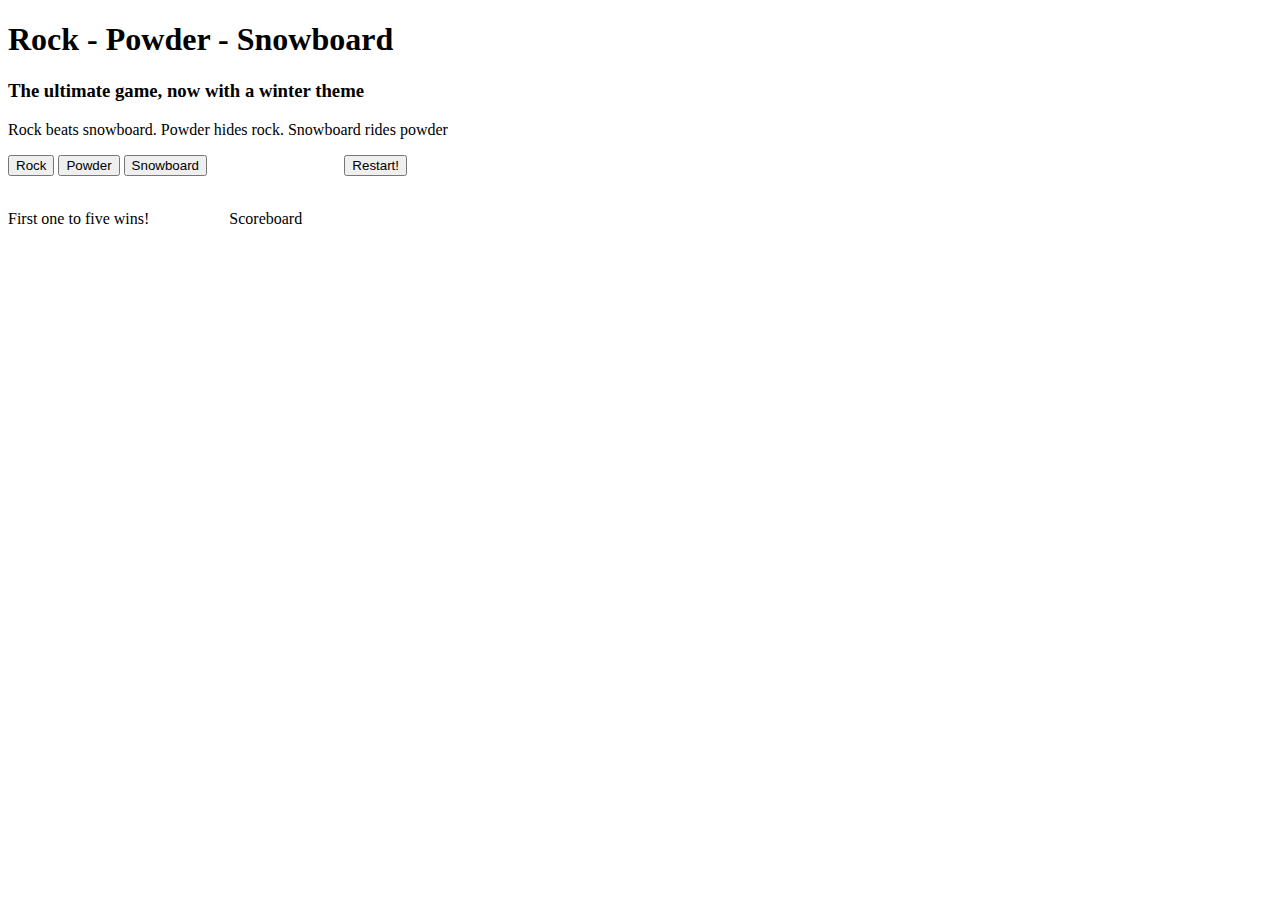
<file: index.html>
<!DOCTYPE html>
<html>
<head>
	<link rel="stylesheet" type="text/css" href="stylesheet.css">
</head>
<body>
	<h1>Rock - Powder - Snowboard</h1>
	<h3>The ultimate game, now with a winter theme</h3>
	<p>Rock beats snowboard. Powder hides rock. Snowboard rides powder</p>
	<div id="choices">
		<button id="rock">Rock</button>
		<button id="powder">Powder</button>
		<button id="snowboard">Snowboard</button>
		<button id="reset">Restart!</button>
	</div>

	<br>

	<div id="display">
		<div id="resultsdiv">
			<p>First one to five wins!</p>
		</div>
		<div id="scoreboard">
			<p>Scoreboard</p>
		</div>
	</div>
	<script src="script.js"></script>
</body>

</html>
</file>
<file: stylesheet.css>
#display {
	display: flex;
}

#scoreboard {
	margin-left: 5em;
}

#reset {
	margin-left: 10em;
}
</file>
